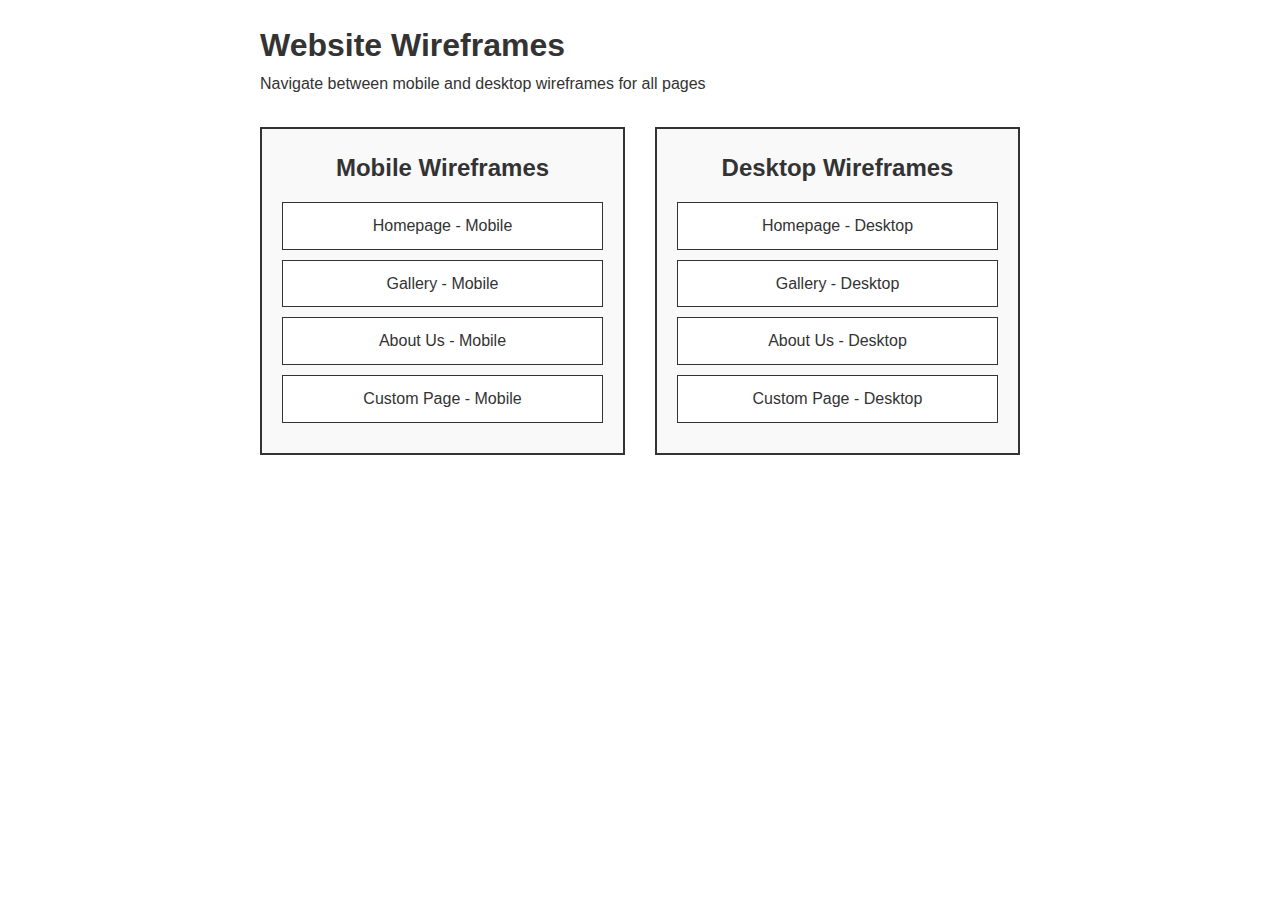
<file: index.html>
<!DOCTYPE html>
<html lang="en">
<head>
    <meta charset="UTF-8">
    <meta name="viewport" content="width=device-width, initial-scale=1.0">
    <title>Website Wireframes</title>
    <link rel="stylesheet" href="styles.css">
</head>
<body>
    <div class="container">
        <h1>Website Wireframes</h1>
        <p>Navigate between mobile and desktop wireframes for all pages</p>
        
        <div class="wireframe-links">
            <div class="mobile-section">
                <h2>Mobile Wireframes</h2>
                <ul>
                    <li><a href="mobile/homepage.html">Homepage - Mobile</a></li>
                    <li><a href="mobile/gallery.html">Gallery - Mobile</a></li>
                    <li><a href="mobile/about.html">About Us - Mobile</a></li>
                    <li><a href="mobile/custom.html">Custom Page - Mobile</a></li>
                </ul>
            </div>
            
            <div class="desktop-section">
                <h2>Desktop Wireframes</h2>
                <ul>
                    <li><a href="desktop/homepage.html">Homepage - Desktop</a></li>
                    <li><a href="desktop/gallery.html">Gallery - Desktop</a></li>
                    <li><a href="desktop/about.html">About Us - Desktop</a></li>
                    <li><a href="desktop/custom.html">Custom Page - Desktop</a></li>
                </ul>
            </div>
        </div>
    </div>
</body>
</html>
</file>
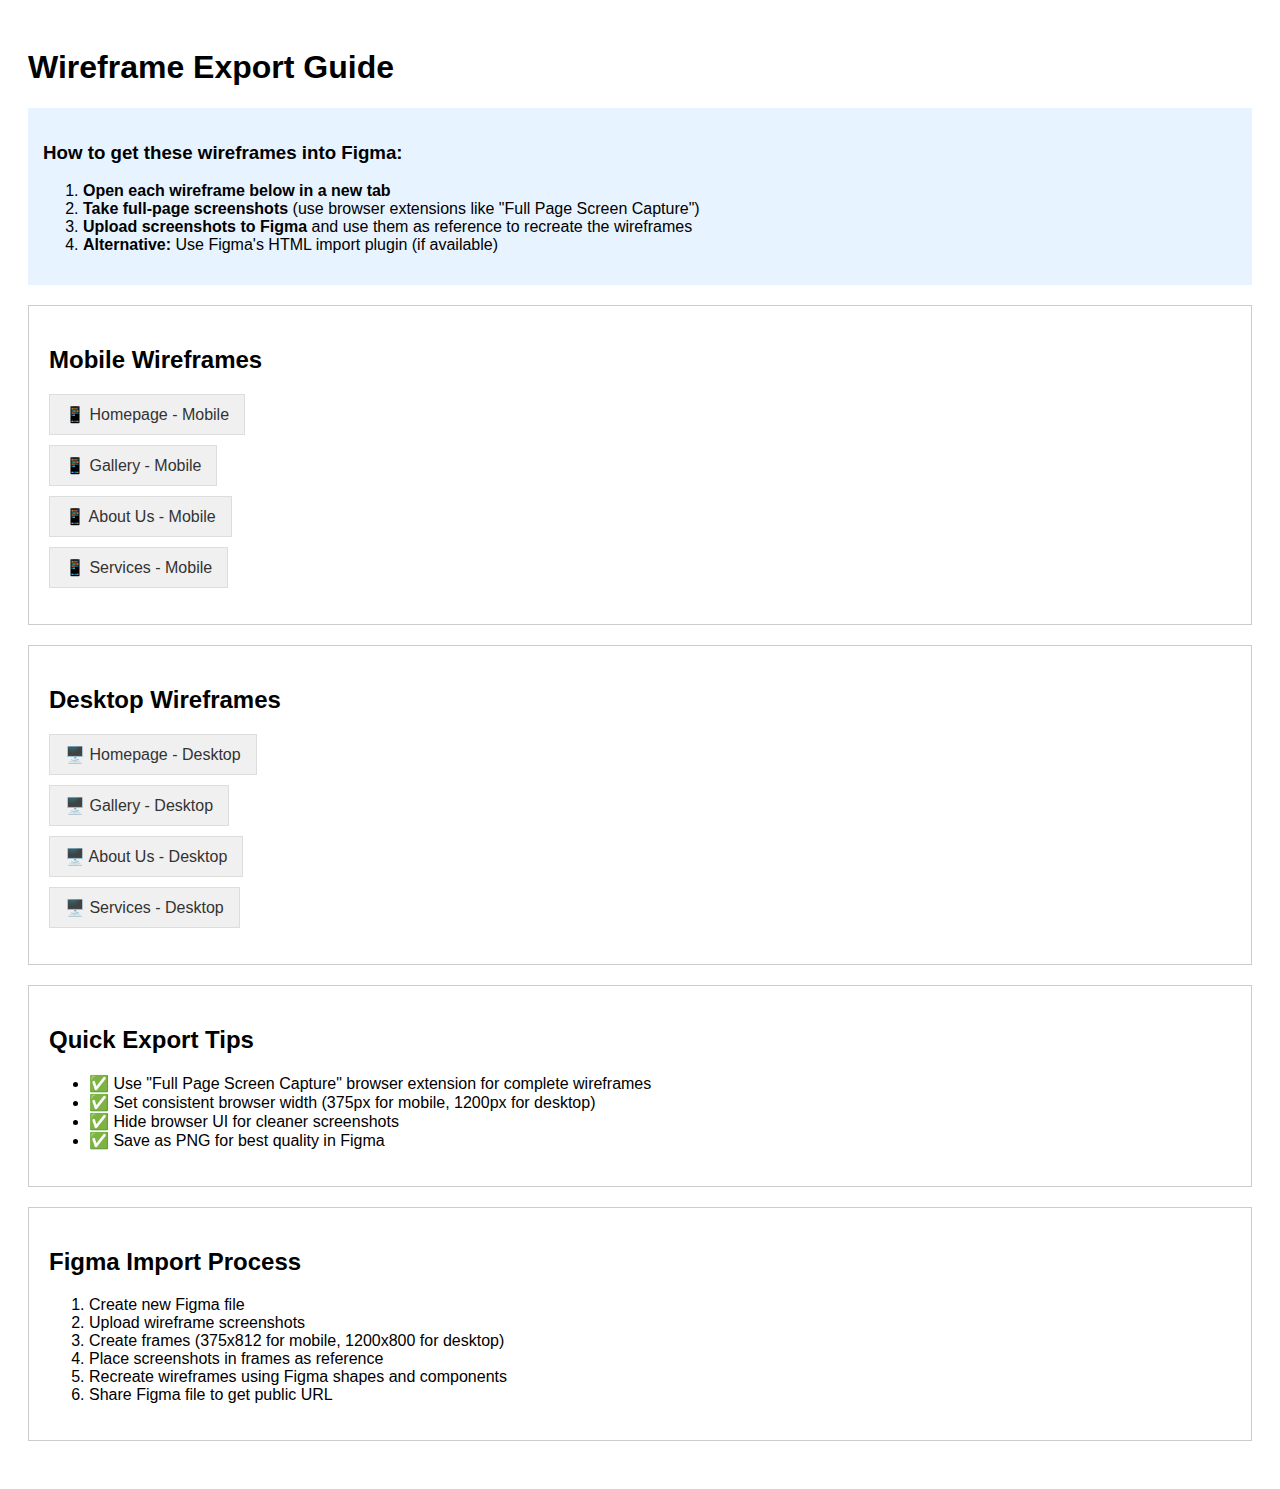
<file: export-guide.html>
<!DOCTYPE html>
<html lang="en">
<head>
    <meta charset="UTF-8">
    <meta name="viewport" content="width=device-width, initial-scale=1.0">
    <title>Wireframe Export Helper</title>
    <style>
        body { font-family: Arial, sans-serif; padding: 20px; }
        .export-section { margin: 20px 0; padding: 20px; border: 1px solid #ccc; }
        .wireframe-list { list-style: none; padding: 0; }
        .wireframe-list li { margin: 10px 0; }
        .wireframe-list a { 
            display: inline-block; 
            padding: 10px 15px; 
            background: #f0f0f0; 
            text-decoration: none; 
            color: #333;
            border: 1px solid #ddd;
        }
        .instructions { background: #e7f3ff; padding: 15px; margin: 20px 0; }
    </style>
</head>
<body>
    <h1>Wireframe Export Guide</h1>
    
    <div class="instructions">
        <h3>How to get these wireframes into Figma:</h3>
        <ol>
            <li><strong>Open each wireframe below in a new tab</strong></li>
            <li><strong>Take full-page screenshots</strong> (use browser extensions like "Full Page Screen Capture")</li>
            <li><strong>Upload screenshots to Figma</strong> and use them as reference to recreate the wireframes</li>
            <li><strong>Alternative:</strong> Use Figma's HTML import plugin (if available)</li>
        </ol>
    </div>
    
    <div class="export-section">
        <h2>Mobile Wireframes</h2>
        <ul class="wireframe-list">
            <li><a href="mobile/homepage.html" target="_blank">📱 Homepage - Mobile</a></li>
            <li><a href="mobile/gallery.html" target="_blank">📱 Gallery - Mobile</a></li>
            <li><a href="mobile/about.html" target="_blank">📱 About Us - Mobile</a></li>
            <li><a href="mobile/custom.html" target="_blank">📱 Services - Mobile</a></li>
        </ul>
    </div>
    
    <div class="export-section">
        <h2>Desktop Wireframes</h2>
        <ul class="wireframe-list">
            <li><a href="desktop/homepage.html" target="_blank">🖥️ Homepage - Desktop</a></li>
            <li><a href="desktop/gallery.html" target="_blank">🖥️ Gallery - Desktop</a></li>
            <li><a href="desktop/about.html" target="_blank">🖥️ About Us - Desktop</a></li>
            <li><a href="desktop/custom.html" target="_blank">🖥️ Services - Desktop</a></li>
        </ul>
    </div>
    
    <div class="export-section">
        <h2>Quick Export Tips</h2>
        <ul>
            <li>✅ Use "Full Page Screen Capture" browser extension for complete wireframes</li>
            <li>✅ Set consistent browser width (375px for mobile, 1200px for desktop)</li>
            <li>✅ Hide browser UI for cleaner screenshots</li>
            <li>✅ Save as PNG for best quality in Figma</li>
        </ul>
    </div>
    
    <div class="export-section">
        <h2>Figma Import Process</h2>
        <ol>
            <li>Create new Figma file</li>
            <li>Upload wireframe screenshots</li>
            <li>Create frames (375x812 for mobile, 1200x800 for desktop)</li>
            <li>Place screenshots in frames as reference</li>
            <li>Recreate wireframes using Figma shapes and components</li>
            <li>Share Figma file to get public URL</li>
        </ol>
    </div>
</body>
</html>
</file>
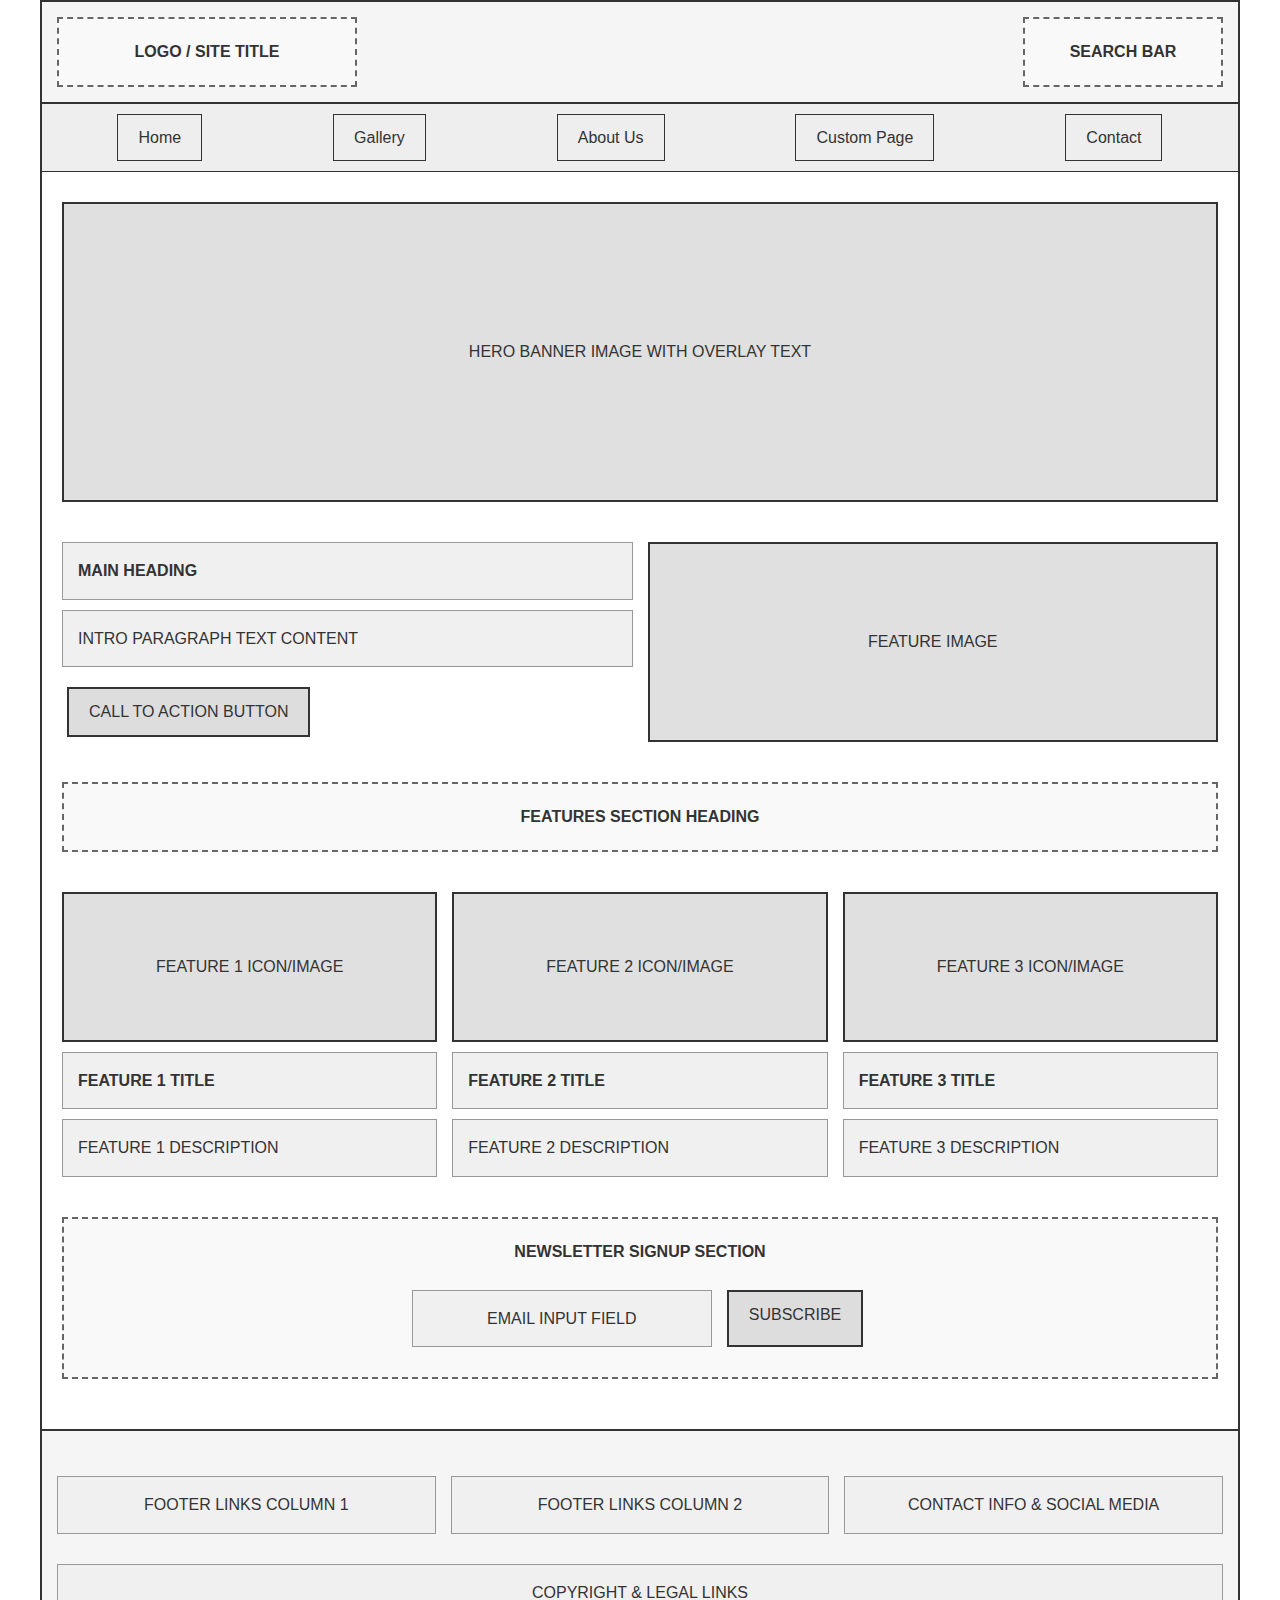
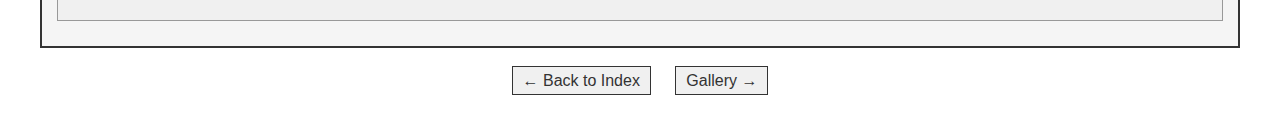
<file: desktop/homepage.html>
<!DOCTYPE html>
<html lang="en">
<head>
    <meta charset="UTF-8">
    <meta name="viewport" content="width=device-width, initial-scale=1.0">
    <title>Homepage - Desktop Wireframe</title>
    <link rel="stylesheet" href="../styles.css">
</head>
<body>
    <div class="wireframe desktop-wireframe">
        <!-- Header Section -->
        <div class="wireframe-header" style="display: flex; justify-content: space-between; align-items: center;">
            <div class="placeholder-box" style="width: 300px; margin: 0;">
                <strong>LOGO / SITE TITLE</strong>
            </div>
            <div class="placeholder-box" style="width: 200px; margin: 0;">
                <strong>SEARCH BAR</strong>
            </div>
        </div>
        
        <!-- Navigation Menu -->
        <div class="wireframe-nav">
            <ul>
                <li>Home</li>
                <li>Gallery</li>
                <li>About Us</li>
                <li>Custom Page</li>
                <li>Contact</li>
            </ul>
        </div>
        
        <!-- Main Content -->
        <div class="wireframe-main">
            <!-- Hero Section -->
            <div class="placeholder-image" style="height: 300px;">
                HERO BANNER IMAGE WITH OVERLAY TEXT
            </div>
            
            <!-- Main Content Grid -->
            <div class="grid-layout two-column" style="margin-top: 30px;">
                <!-- Left Column -->
                <div>
                    <div class="placeholder-text">
                        <strong>MAIN HEADING</strong>
                    </div>
                    <div class="placeholder-text">
                        INTRO PARAGRAPH TEXT CONTENT
                    </div>
                    <div class="placeholder-button">
                        CALL TO ACTION BUTTON
                    </div>
                </div>
                
                <!-- Right Column -->
                <div>
                    <div class="placeholder-image" style="height: 200px;">
                        FEATURE IMAGE
                    </div>
                </div>
            </div>
            
            <!-- Features Section -->
            <div class="placeholder-box" style="margin: 30px 0;">
                <strong>FEATURES SECTION HEADING</strong>
            </div>
            
            <!-- Three Column Features -->
            <div class="grid-layout three-column">
                <div>
                    <div class="placeholder-image" style="height: 150px;">
                        FEATURE 1 ICON/IMAGE
                    </div>
                    <div class="placeholder-text">
                        <strong>FEATURE 1 TITLE</strong>
                    </div>
                    <div class="placeholder-text">
                        FEATURE 1 DESCRIPTION
                    </div>
                </div>
                <div>
                    <div class="placeholder-image" style="height: 150px;">
                        FEATURE 2 ICON/IMAGE
                    </div>
                    <div class="placeholder-text">
                        <strong>FEATURE 2 TITLE</strong>
                    </div>
                    <div class="placeholder-text">
                        FEATURE 2 DESCRIPTION
                    </div>
                </div>
                <div>
                    <div class="placeholder-image" style="height: 150px;">
                        FEATURE 3 ICON/IMAGE
                    </div>
                    <div class="placeholder-text">
                        <strong>FEATURE 3 TITLE</strong>
                    </div>
                    <div class="placeholder-text">
                        FEATURE 3 DESCRIPTION
                    </div>
                </div>
            </div>
            
            <!-- Newsletter Signup -->
            <div class="placeholder-box" style="margin: 30px 0;">
                <strong>NEWSLETTER SIGNUP SECTION</strong>
                <div style="display: flex; gap: 10px; justify-content: center; margin-top: 15px;">
                    <div class="placeholder-text" style="flex: 1; max-width: 300px;">EMAIL INPUT FIELD</div>
                    <div class="placeholder-button">SUBSCRIBE</div>
                </div>
            </div>
        </div>
        
        <!-- Footer Section -->
        <div class="wireframe-footer">
            <div class="grid-layout three-column">
                <div class="placeholder-text">FOOTER LINKS COLUMN 1</div>
                <div class="placeholder-text">FOOTER LINKS COLUMN 2</div>
                <div class="placeholder-text">CONTACT INFO & SOCIAL MEDIA</div>
            </div>
            <div class="placeholder-text" style="margin-top: 15px;">
                COPYRIGHT & LEGAL LINKS
            </div>
        </div>
    </div>
    
    <div class="navigation-links">
        <a href="../index.html">← Back to Index</a>
        <a href="gallery.html">Gallery →</a>
    </div>
</body>
</html>
</file>
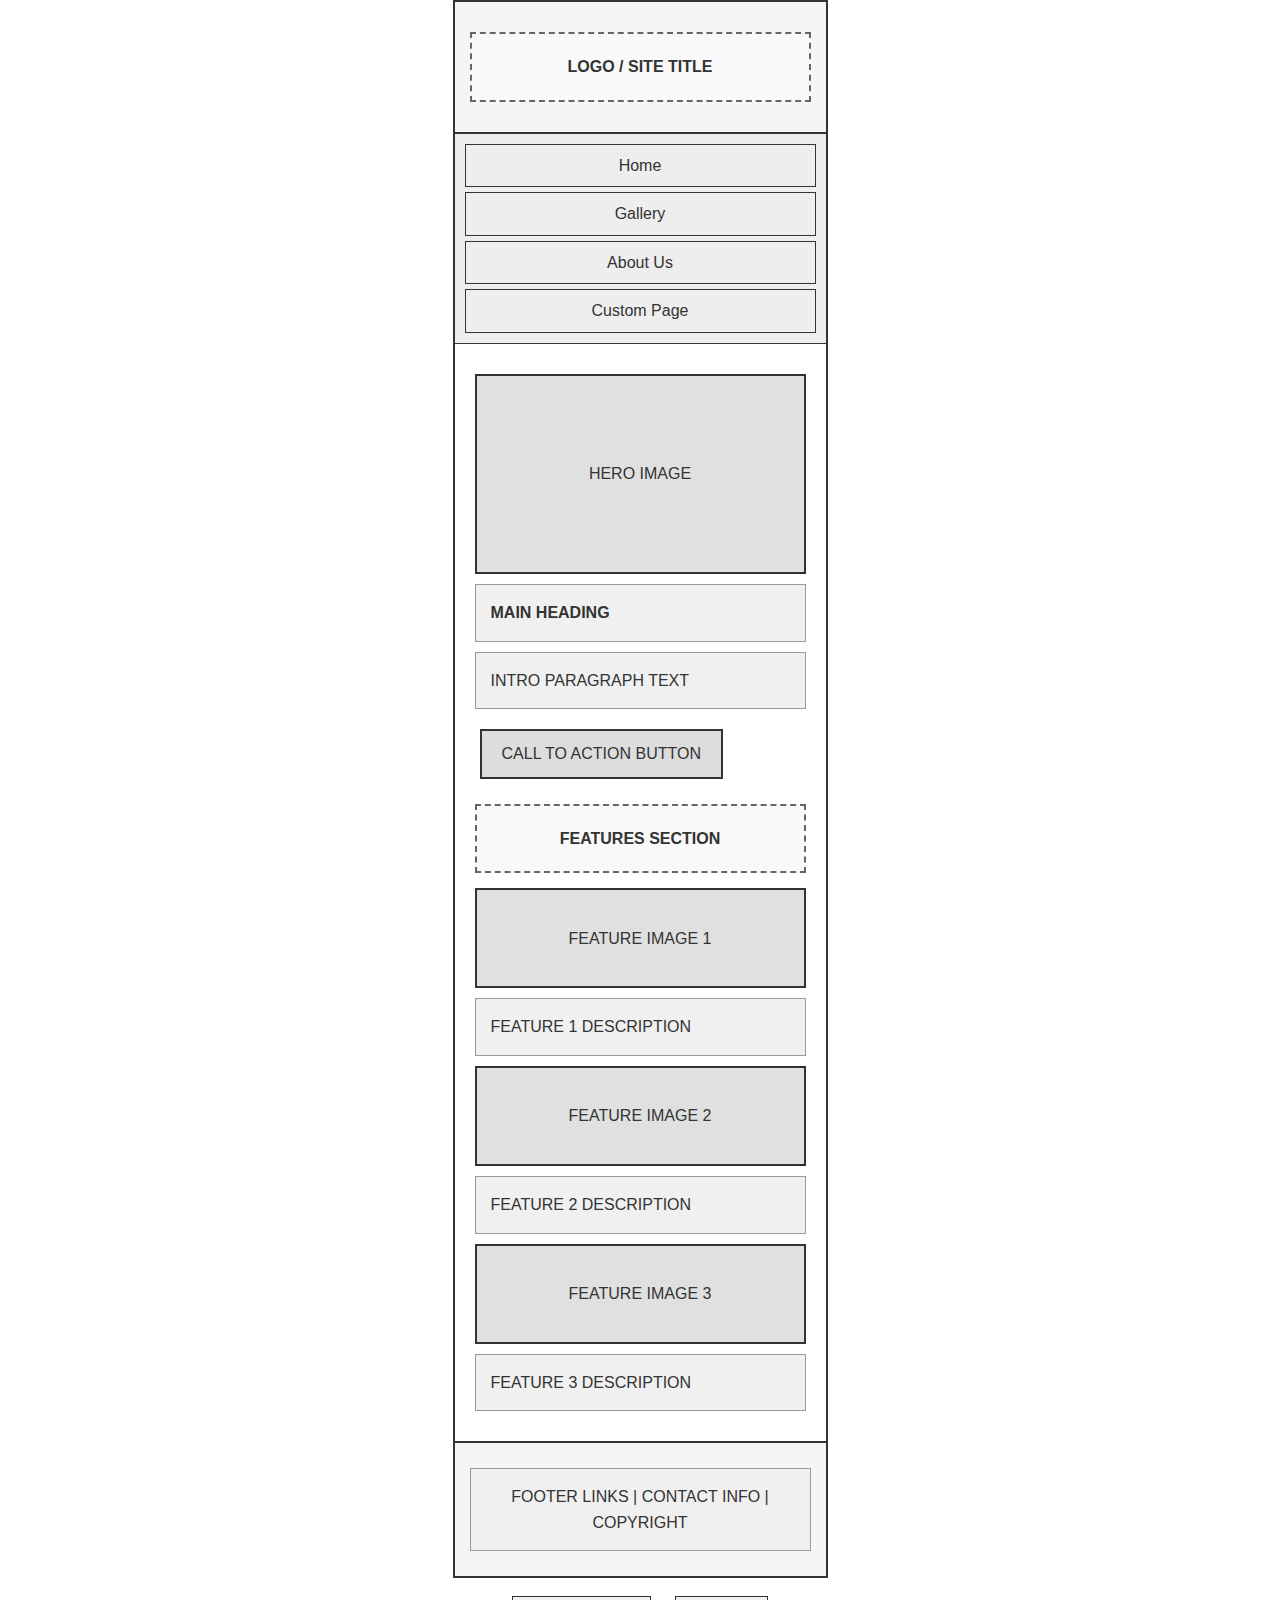
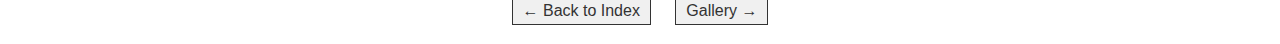
<file: mobile/homepage.html>
<!DOCTYPE html>
<html lang="en">
<head>
    <meta charset="UTF-8">
    <meta name="viewport" content="width=device-width, initial-scale=1.0">
    <title>Homepage - Mobile Wireframe</title>
    <link rel="stylesheet" href="../styles.css">
    <script src="../script.js"></script>
</head>
<body>
    <div class="wireframe mobile-wireframe">
        <!-- Header Section -->
        <div class="wireframe-header">
            <div class="placeholder-box">
                <strong>LOGO / SITE TITLE</strong>
            </div>
        </div>
        
        <!-- Navigation Menu -->
        <div class="wireframe-nav">
            <ul>
                <li>Home</li>
                <li>Gallery</li>
                <li>About Us</li>
                <li>Custom Page</li>
            </ul>
        </div>
        
        <!-- Main Content -->
        <div class="wireframe-main">
            <!-- Hero Section -->
            <div class="placeholder-image" style="height: 200px;">
                HERO IMAGE
            </div>
            
            <!-- Main Heading -->
            <div class="placeholder-text">
                <strong>MAIN HEADING</strong>
            </div>
            
            <!-- Intro Paragraph -->
            <div class="placeholder-text">
                INTRO PARAGRAPH TEXT
            </div>
            
            <!-- Call to Action Button -->
            <div class="placeholder-button">
                CALL TO ACTION BUTTON
            </div>
            
            <!-- Features Section -->
            <div class="placeholder-box">
                <strong>FEATURES SECTION</strong>
            </div>
            
            <!-- Feature Items -->
            <div class="placeholder-image" style="height: 100px;">
                FEATURE IMAGE 1
            </div>
            <div class="placeholder-text">
                FEATURE 1 DESCRIPTION
            </div>
            
            <div class="placeholder-image" style="height: 100px;">
                FEATURE IMAGE 2
            </div>
            <div class="placeholder-text">
                FEATURE 2 DESCRIPTION
            </div>
            
            <div class="placeholder-image" style="height: 100px;">
                FEATURE IMAGE 3
            </div>
            <div class="placeholder-text">
                FEATURE 3 DESCRIPTION
            </div>
        </div>
        
        <!-- Footer Section -->
        <div class="wireframe-footer">
            <div class="placeholder-text">
                FOOTER LINKS | CONTACT INFO | COPYRIGHT
            </div>
        </div>
    </div>
    
    <div class="navigation-links">
        <a href="../index.html">← Back to Index</a>
        <a href="gallery.html">Gallery →</a>
    </div>
</body>
</html>
</file>
<file: styles.css>
/* Base Styles for Wireframes */
* {
    margin: 0;
    padding: 0;
    box-sizing: border-box;
}

body {
    font-family: Arial, sans-serif;
    line-height: 1.6;
    background-color: #fff;
    color: #333;
}

/* Index Page Styles */
.container {
    max-width: 800px;
    margin: 0 auto;
    padding: 20px;
}

.wireframe-links {
    display: grid;
    grid-template-columns: 1fr 1fr;
    gap: 30px;
    margin-top: 30px;
}

.mobile-section, .desktop-section {
    border: 2px solid #333;
    padding: 20px;
    background-color: #f9f9f9;
}

.wireframe-links h2 {
    margin-bottom: 15px;
    text-align: center;
}

.wireframe-links ul {
    list-style: none;
}

.wireframe-links li {
    margin-bottom: 10px;
}

.wireframe-links a {
    display: block;
    padding: 10px;
    border: 1px solid #333;
    text-decoration: none;
    color: #333;
    text-align: center;
    background-color: #fff;
}

.wireframe-links a:hover {
    background-color: #eee;
}

/* Wireframe Base Styles */
.wireframe {
    margin: 0 auto;
    border: 2px solid #333;
    background-color: #fff;
}

.wireframe-header {
    border-bottom: 2px solid #333;
    padding: 15px;
    background-color: #f5f5f5;
}

.wireframe-nav {
    border-bottom: 1px solid #333;
    padding: 10px;
    background-color: #eee;
}

.wireframe-main {
    padding: 20px;
    min-height: 400px;
}

.wireframe-footer {
    border-top: 2px solid #333;
    padding: 15px;
    background-color: #f5f5f5;
    text-align: center;
}

/* Mobile Wireframe Styles */
.mobile-wireframe {
    width: 375px;
    min-height: 600px;
}

.mobile-wireframe .wireframe-nav ul {
    display: flex;
    flex-direction: column;
    gap: 5px;
}

.mobile-wireframe .wireframe-nav li {
    border: 1px solid #333;
    padding: 8px;
    text-align: center;
}

/* Desktop Wireframe Styles */
.desktop-wireframe {
    width: 1200px;
    min-height: 700px;
}

.desktop-wireframe .wireframe-nav ul {
    display: flex;
    justify-content: space-around;
    align-items: center;
}

.desktop-wireframe .wireframe-nav li {
    border: 1px solid #333;
    padding: 10px 20px;
}

/* Common Elements */
.placeholder-box {
    border: 2px dashed #666;
    padding: 20px;
    margin: 15px 0;
    text-align: center;
    background-color: #f9f9f9;
}

.placeholder-image {
    border: 2px solid #333;
    background-color: #e0e0e0;
    display: flex;
    align-items: center;
    justify-content: center;
    margin: 10px 0;
}

.placeholder-button {
    border: 2px solid #333;
    background-color: #ddd;
    padding: 10px 20px;
    display: inline-block;
    margin: 10px 5px;
    text-align: center;
}

.placeholder-text {
    border: 1px solid #999;
    background-color: #f0f0f0;
    padding: 15px;
    margin: 10px 0;
}

.grid-layout {
    display: grid;
    gap: 15px;
    margin: 20px 0;
}

.two-column {
    grid-template-columns: 1fr 1fr;
}

.three-column {
    grid-template-columns: 1fr 1fr 1fr;
}

.navigation-links {
    text-align: center;
    margin: 20px 0;
}

.navigation-links a {
    margin: 0 10px;
    padding: 5px 10px;
    border: 1px solid #333;
    text-decoration: none;
    color: #333;
    background-color: #f0f0f0;
}

ul {
    list-style: none;
}

/* Responsive adjustments */
@media (max-width: 768px) {
    .wireframe-links {
        grid-template-columns: 1fr;
    }
}
</file>
